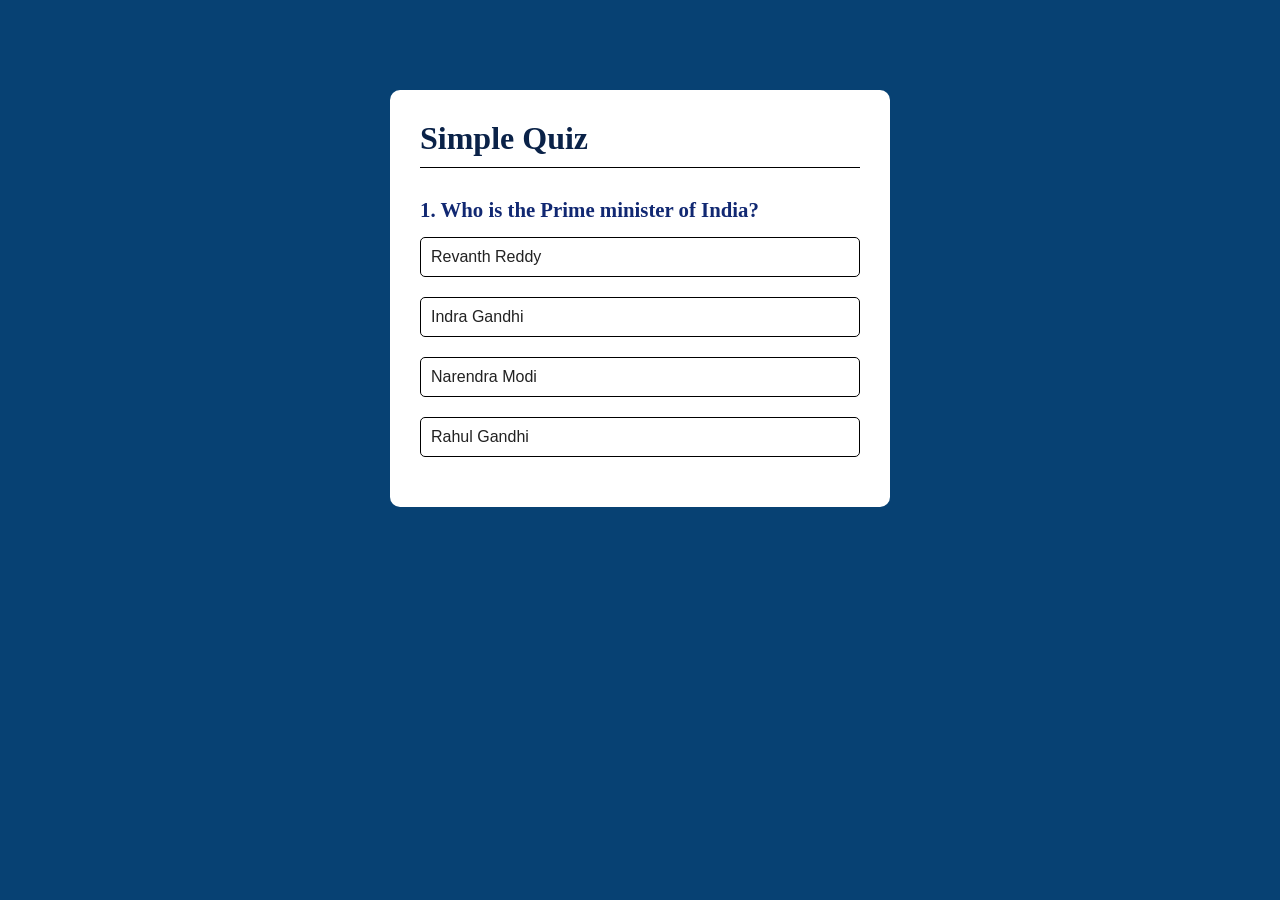
<file: index.html>
<!DOCTYPE html>
<html lang="en">
<head>
    <meta charset="UTF-8">
    <meta name="viewport" content="width=device-width, initial-scale=1.0">
    <title>Simple Quizz Game</title>
    <link rel="stylesheet" href="style.css">
</head>
<body>
    <div class="main">
        <div class="head">
            <h1>Simple Quiz</h1>
        </div>
        <div class="quiz">

            <div class="questions">
                questions will be asked 
            </div>
            <div class="ansbtn">
                <button class="btn">answer</button>
                <button class="btn">answer</button>
                <button class="btn">answer</button>
                <button class="btn">answer</button>
            </div>
            <button class="nxtbtn">Next</button>
        </div>
    </div>
    <script src="app.js"></script>
</body>
</html>
</file>
<file: style.css>
*{
    padding: 0;
    margin: 0;
    box-sizing: border-box;
}
body{
    background-color: #074173;
}
.main{
    width: 90%;
    max-width: 500px;
    background-color: #fff;
    margin: 90px auto 10px;
    padding: 30px;
    border-radius: 10px;
}
.head{
    /* margin: 10px 0; */
    border-bottom: 1px solid black;
    padding-bottom: 10px;
    color: #0A2248;
    font-weight:900;
         
}
.quiz{
    padding: 10px 0;
}
.questions{
    margin-top: 20px;
    font-size: 1.3rem;
    font-weight: 600;
    color:  rgb(17, 40, 114);;
    padding-bottom: 5px;
}
.btn{
    width: 100%;
    margin: 10px 0;
    outline: none;
    border: none;
    text-align: left;
    cursor: pointer;
    background-color: white;
    border-radius: 5px;
    border: 1px solid black;
    padding: 10px;
    color: #222;
    font-weight: 500;
    font-size: 16px;
    transition: all 0.3s;
}
.btn:hover:not([disabled]){
    background-color: #222;
    color: white;
}
.btn:disabled{
    cursor: no-drop;
}
.nxtbtn{
    padding: 10px;
    border: none;
    outline: none;
    background-color: #041C4A;
    color: white ;
    border-radius: 3px;
    width:120px;
    margin: 10px auto 0;
    display: none;
    cursor: pointer;
}

.correct{
    background-color: #9aeabc;
}
.incorrect{
    background-color: #ff9393;
}
</file>
